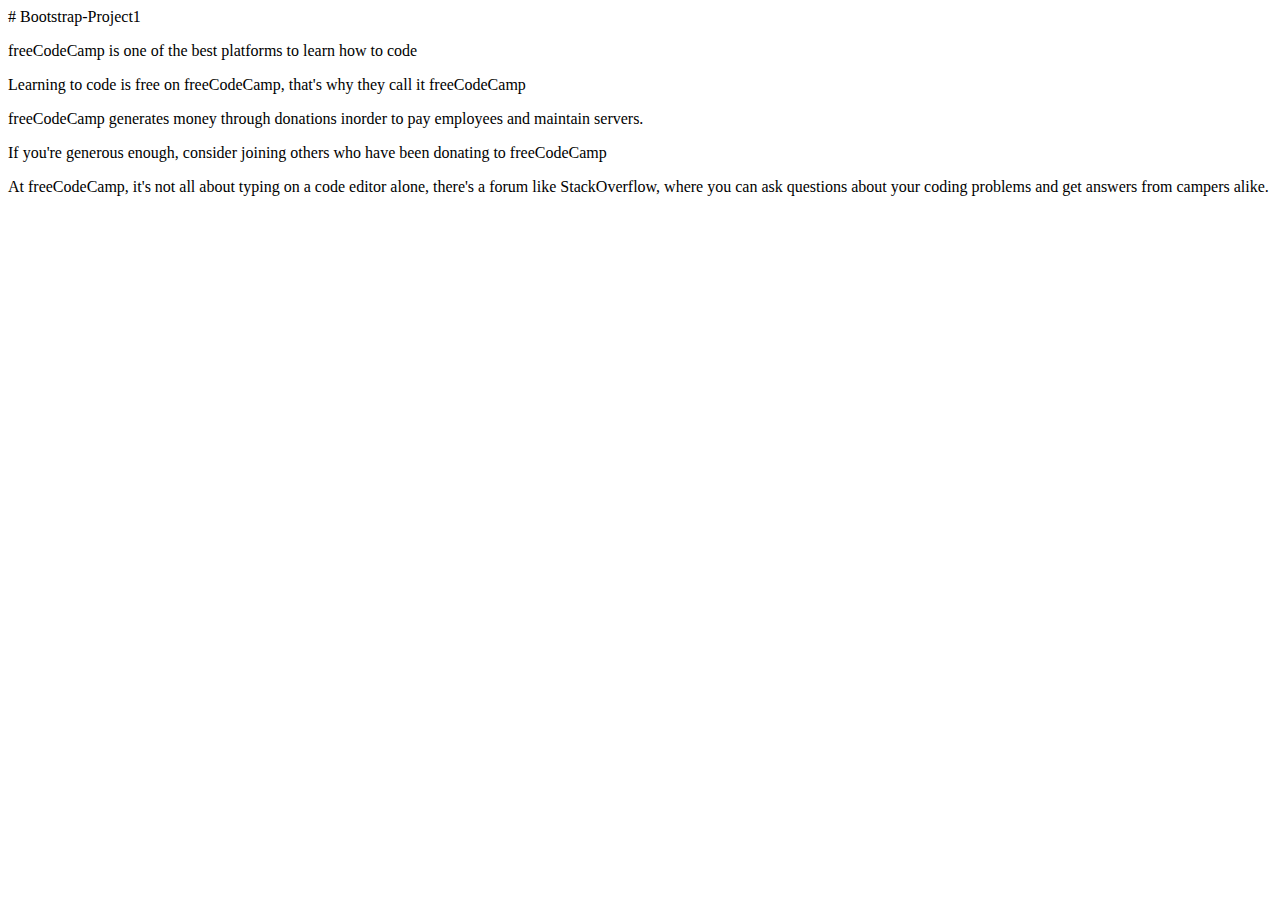
<file: blog.html>
# Bootstrap-Project1

<!DOCTYPE html>
<html lang="en">
<head>
    <meta charset="UTF-8">
    <meta name="viewport" content="width=device-width, initial-scale=1.0">
    <title>This is Blog Page </title>
</head>
<body>
    <article>
        <p class="paragraph-one">
          freeCodeCamp is one of the best platforms to learn how to code
        </p>
        <p class="paragraph-two">
          Learning to code is free on freeCodeCamp, that's why they call it
          freeCodeCamp
        </p>
        <p class="paragraph-three">
          freeCodeCamp generates money through donations inorder to pay employees
          and maintain servers.
        </p>
        <p id="paragraph-four">
          If you're generous enough, consider joining others who have been
          donating to freeCodeCamp
        </p>
        <p class="paragraph-five">
          At freeCodeCamp, it's not all about typing on a code editor alone,
          there's a forum like StackOverflow, where you can ask questions about
          your coding problems and get answers from campers alike.
        </p>
    </article>
</body>
</html>
</file>
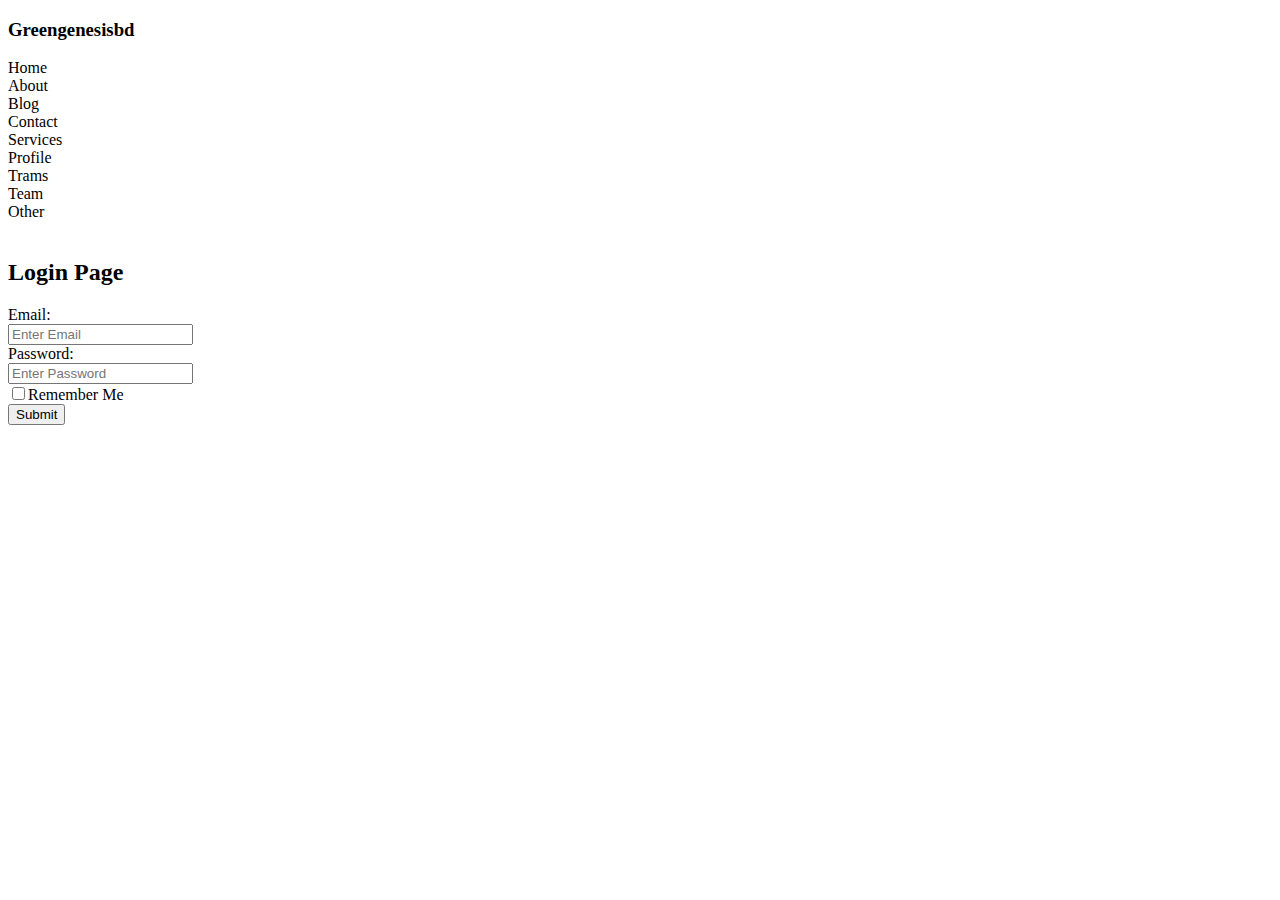
<file: contact.html>
<!DOCTYPE html>
<html lang="en">
<head>
    <meta charset="UTF-8">
    <meta name="viewport" content="width=device-width, initial-scale=1.0">
    <link href="https://cdn.jsdelivr.net/npm/bootstrap@5.3.1/dist/css/bootstrap.min.css" rel="stylesheet" integrity="sha384-4bw+/aepP/YC94hEpVNVgiZdgIC5+VKNBQNGCHeKRQN+PtmoHDEXuppvnDJzQIu9" crossorigin="anonymous">
    <script src="https://cdn.jsdelivr.net/npm/bootstrap@5.3.1/dist/js/bootstrap.bundle.min.js" integrity="sha384-HwwvtgBNo3bZJJLYd8oVXjrBZt8cqVSpeBNS5n7C8IVInixGAoxmnlMuBnhbgrkm" crossorigin="anonymous"></script>
    <script src="https://ajax.googleapis.com/ajax/libs/jquery/3.6.4/jquery.min.js"></script>
    <script src="https://maxcdn.bootstrapcdn.com/bootstrap/3.4.1/js/bootstrap.min.js"></script>

    <title>Contact Page</title>
</head>
<body>
    <div class="container">
        <div class="row text-center">
            <div class="col-3 p-2 bg-primary"> <h3 class="text-white">Greengenesisbd </h3></div>
            <div class="col-1  p-2 bg-info text-white">Home</div>
            <div class="col-1 p-2 bg-danger text-white">About</div>
            <div class="col-1 p-2 bg-info text-white" >Blog</div>
            <div class="col-1 p-2 bg-danger text-white">Contact</div>
            <div class="col-1 p-2 bg-info text-white">Services</div>
            <div class="col-1 p-2 bg-danger text-white">Profile</div>
            <div class="col-1 p-2 bg-info text-white">Trams</div>
            <div class="col-1 p-2 bg-danger text-white">Team</div>
            <div class="col-1 p-2 bg-info text-white">Other</div>
        </div>
    </div>

<br>
        <div class="container">
            <div class="bg-primary text-white p-5">
            <h2 class="mt-2 pt-2 text-center">Login Page</h2>
            <form class="form-horizontal" action="/action_page.php">
                <div class="form-group">
                    <label class="control-label col-sm-2" for="email">Email:</label>
                    <div class="col-sm-8">
                        <input type="email" class="form-control" id="email" placeholder="Enter Email" name="email">
                    </div>
                </div>
                <div class="form-group">
                    <label class="control-label col-sm-2" for="pwd">Password:</label>
                    <div class="col-sm-8">
                        <input type="password" class="form-control" id="pwd" placeholder="Enter Password" name="pwd">
                    </div>
                </div>
                <div class="form-group">
                    <div class="col-sm-offset-2 col-sm-10">
                        <div class="checkbox mt-2">
                            <label> <input type="checkbox" name="remember">Remember Me</label>
                        </div>
                    </div>
                    <div class="form-group">
                        <div class="col-sm-offset col-sm-10">
                            <button type="submit" class="btn btn-default border">Submit</button>
        
                        </div>
                    </div>
        
                </div>
        
            </form>
        
        </div>
        
    </div>





    <script src="https://cdn.jsdelivr.net/npm/@popperjs/core@2.11.8/dist/umd/popper.min.js" integrity="sha384-I7E8VVD/ismYTF4hNIPjVp/Zjvgyol6VFvRkX/vR+Vc4jQkC+hVqc2pM8ODewa9r" crossorigin="anonymous"></script>
    <script src="https://cdn.jsdelivr.net/npm/bootstrap@5.3.1/dist/js/bootstrap.min.js" integrity="sha384-Rx+T1VzGupg4BHQYs2gCW9I
</body>
</html>
</file>
